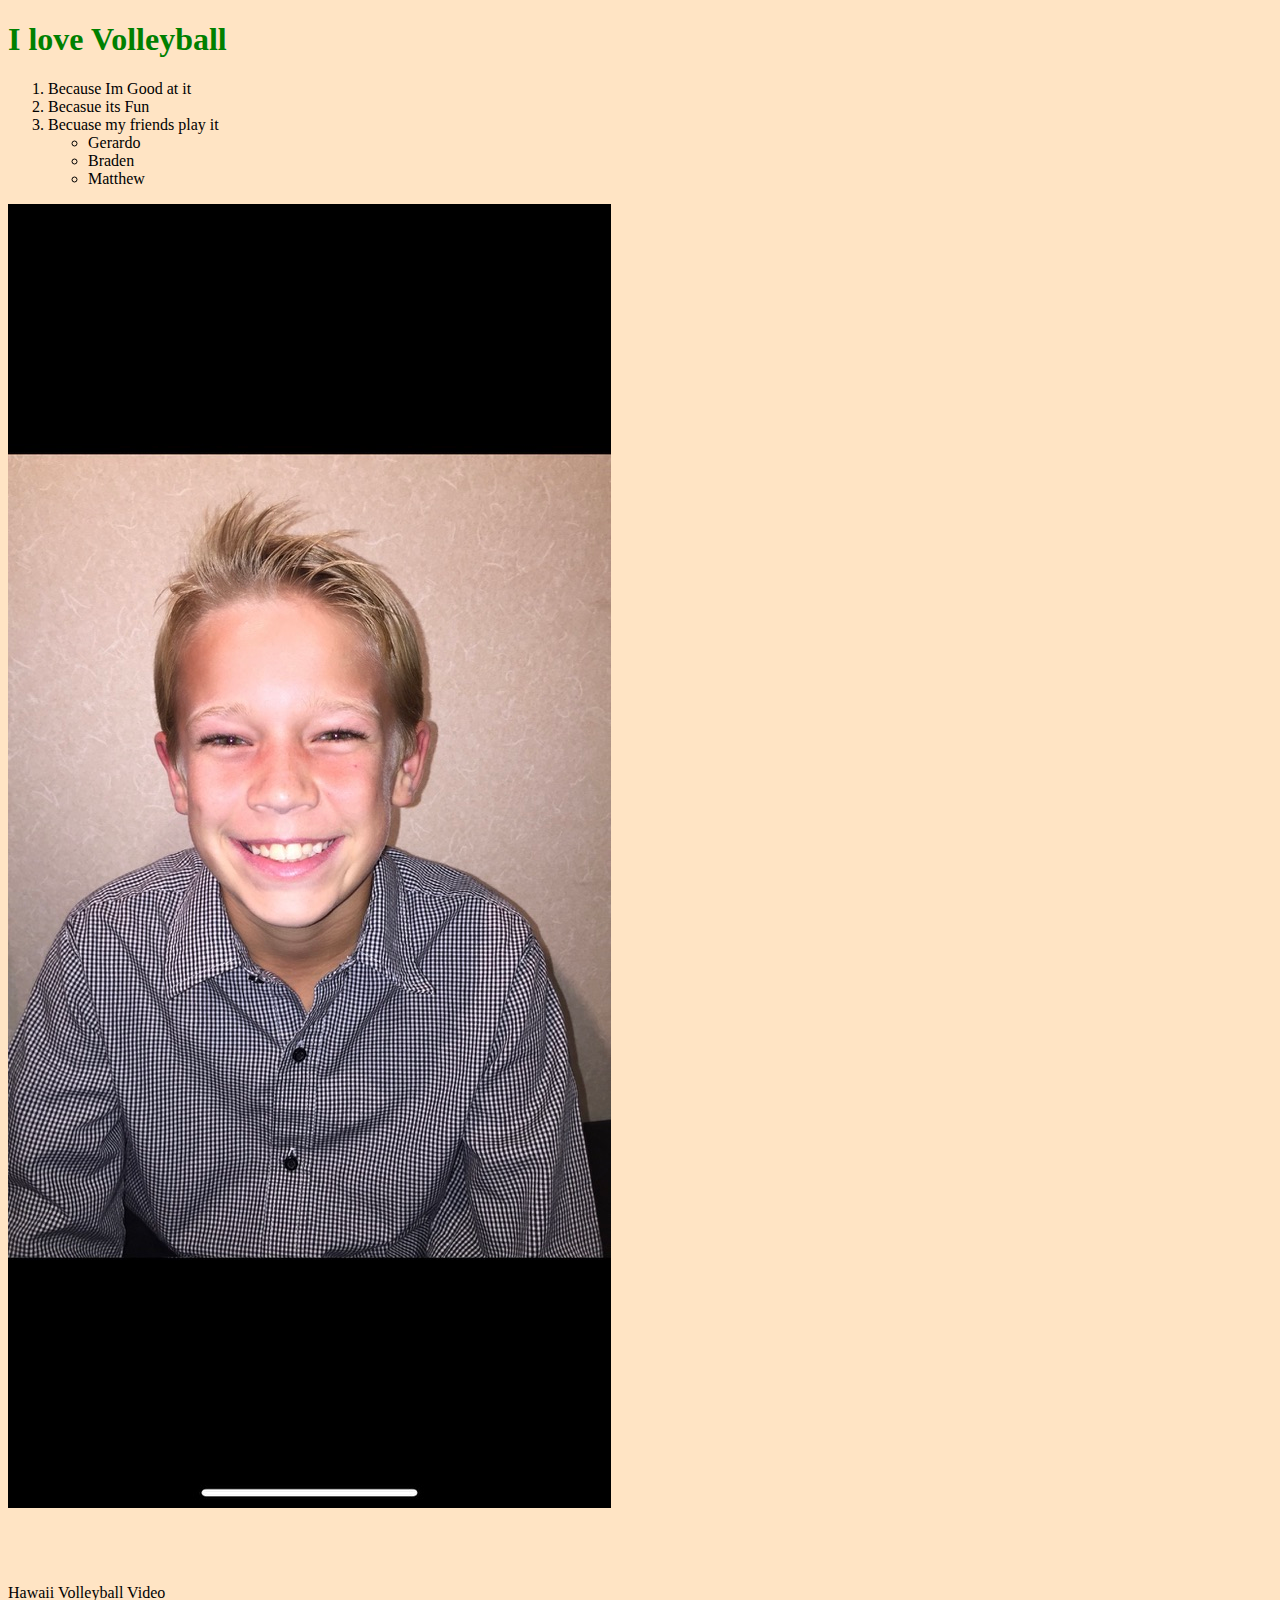
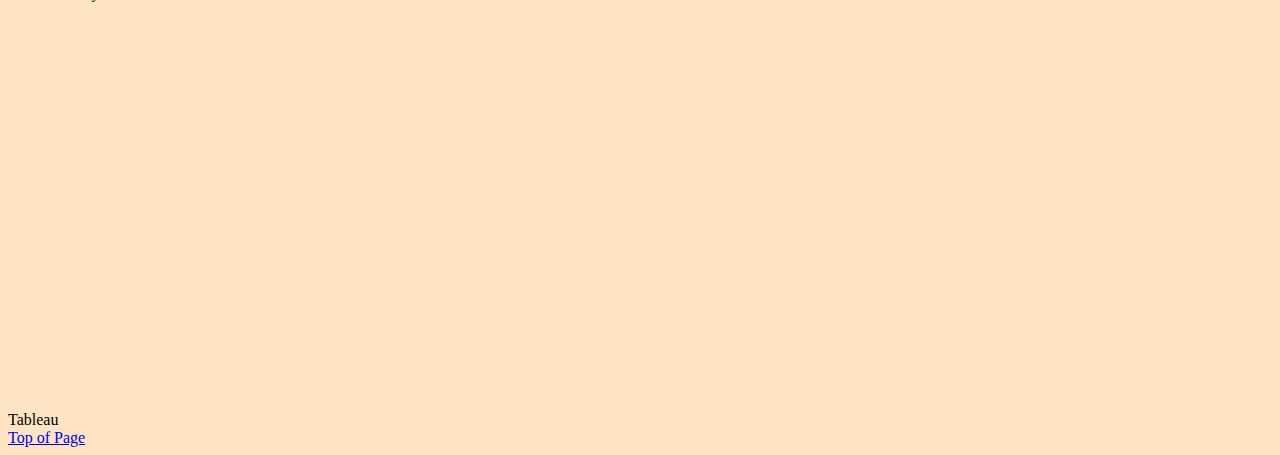
<file: HobbiesPage.html>
<!DOCTYPE html>
<html lang="en"> 
<head>  
    <link href="./Styles/mystyles.css" rel="stylesheet">
    

<head>
<body>
    <H1>I love Volleyball</H1> <a id="Top"></a>
<ol>
    <li>Because Im Good at it</li>
    <li>Becasue its Fun</li>
    <li>Becuase my friends play it</li>
    <ul>
        <li>Gerardo</li>
        <li>Braden</li>
        <li>Matthew</li>
    </ul>
</ol>
<img src="./assets/img/8E303600-0FA2-4A97-BA09-B46D47240B12_1_105_c.jpeg">
<br>
<br><br><br><br> Hawaii Volleyball Video 
<br>
<iframe width="560" height="315" src="https://www.youtube.com/embed/l5i43ClAT_8?si=ei7pXeK1FofGAluE" title="YouTube video player" frameborder="0" allow="accelerometer; autoplay; clipboard-write; encrypted-media; gyroscope; picture-in-picture; web-share" referrerpolicy="strict-origin-when-cross-origin" allowfullscreen></iframe>
<br><br><br><br><br><br>
Tableau
<!-- Tableau code-->
<div class='tableauPlaceholder' id='viz1670528479262' style='position: relative'><noscript><a href='#'>
    <img alt='Population and Birth Rate (2012) ' src='https:&#47;&#47;public.tableau.com&#47;static&#47;images&#47;Wo&#47;WorldIndicators_16705283937030&#47;Population&#47;1_rss.png' style='border: none' /></a>
        </noscript>
<object class='tableauViz'  style='display:none;'><param name='host_url' value='https%3A%2F%2Fpublic.tableau.com%2F' /> 
    <param name='embed_code_version' value='3' /> <param name='site_root' value='' />
    <param name='name' value='WorldIndicators_16705283937030&#47;Population' />
    <param name='tabs' value='no' /><param name='toolbar' value='yes' />
    <param name='static_image' value='https:&#47;&#47;public.tableau.com&#47;static&#47;images&#47;Wo&#47;WorldIndicators_16705283937030&#47;Population&#47;1.png' /> 
    <param name='animate_transition' value='yes' /><param name='display_static_image' value='yes' />
    <param name='display_spinner' value='yes' /><param name='display_overlay' value='yes' />
    <param name='display_count' value='yes' /><param name='language' value='en-US' />
    <param name='filter' value='publish=yes' /></object></div>                
    <script type='text/javascript'>                    
    var divElement = document.getElementById('viz1670528479262');                    
    var vizElement = divElement.getElementsByTagName('object')[0];                    
    vizElement.style.width='100%';vizElement.style.height=(divElement.offsetWidth*0.75)+'px';                    
    var scriptElement = document.createElement('script');                    
    scriptElement.src = 'https://public.tableau.com/javascripts/api/viz_v1.js';                    
    vizElement.parentNode.insertBefore(scriptElement, vizElement);                
    </script>
 <nav1>
<a href="#Top">Top of Page</a>
 </nav>
</Body> 
</html>
</file>
<file: Styles/mystyles.css>
.header {
    list-style-type: none;
    margin: 0;
    padding: 0;
    overflow: hidden;
    background-color: #333;
  }
  
  .nav1 li{
    float: left;
  }
  
  .link a  {
    display: block;
    justify-content: space-between;
    color: white;
    text-align: center;
    padding: 14px 16px;
    text-decoration: none;
  }
  body{
    background-color: bisque;
  }
  h1 {
    color: green;
  }
  .p {
    font-family: 'Times New Roman', Times, serif;
  }
  h2{
    font-family: 'Segoe UI', Tahoma, Geneva, Verdana, sans-serif;
  }
  h3{
    font-style: oblique;
  }
  h4{
    font-style: normal;
  }
  h5{
    font-style: italic;
  }
  h6{ 
    font-style: initial;
  }
</file>
